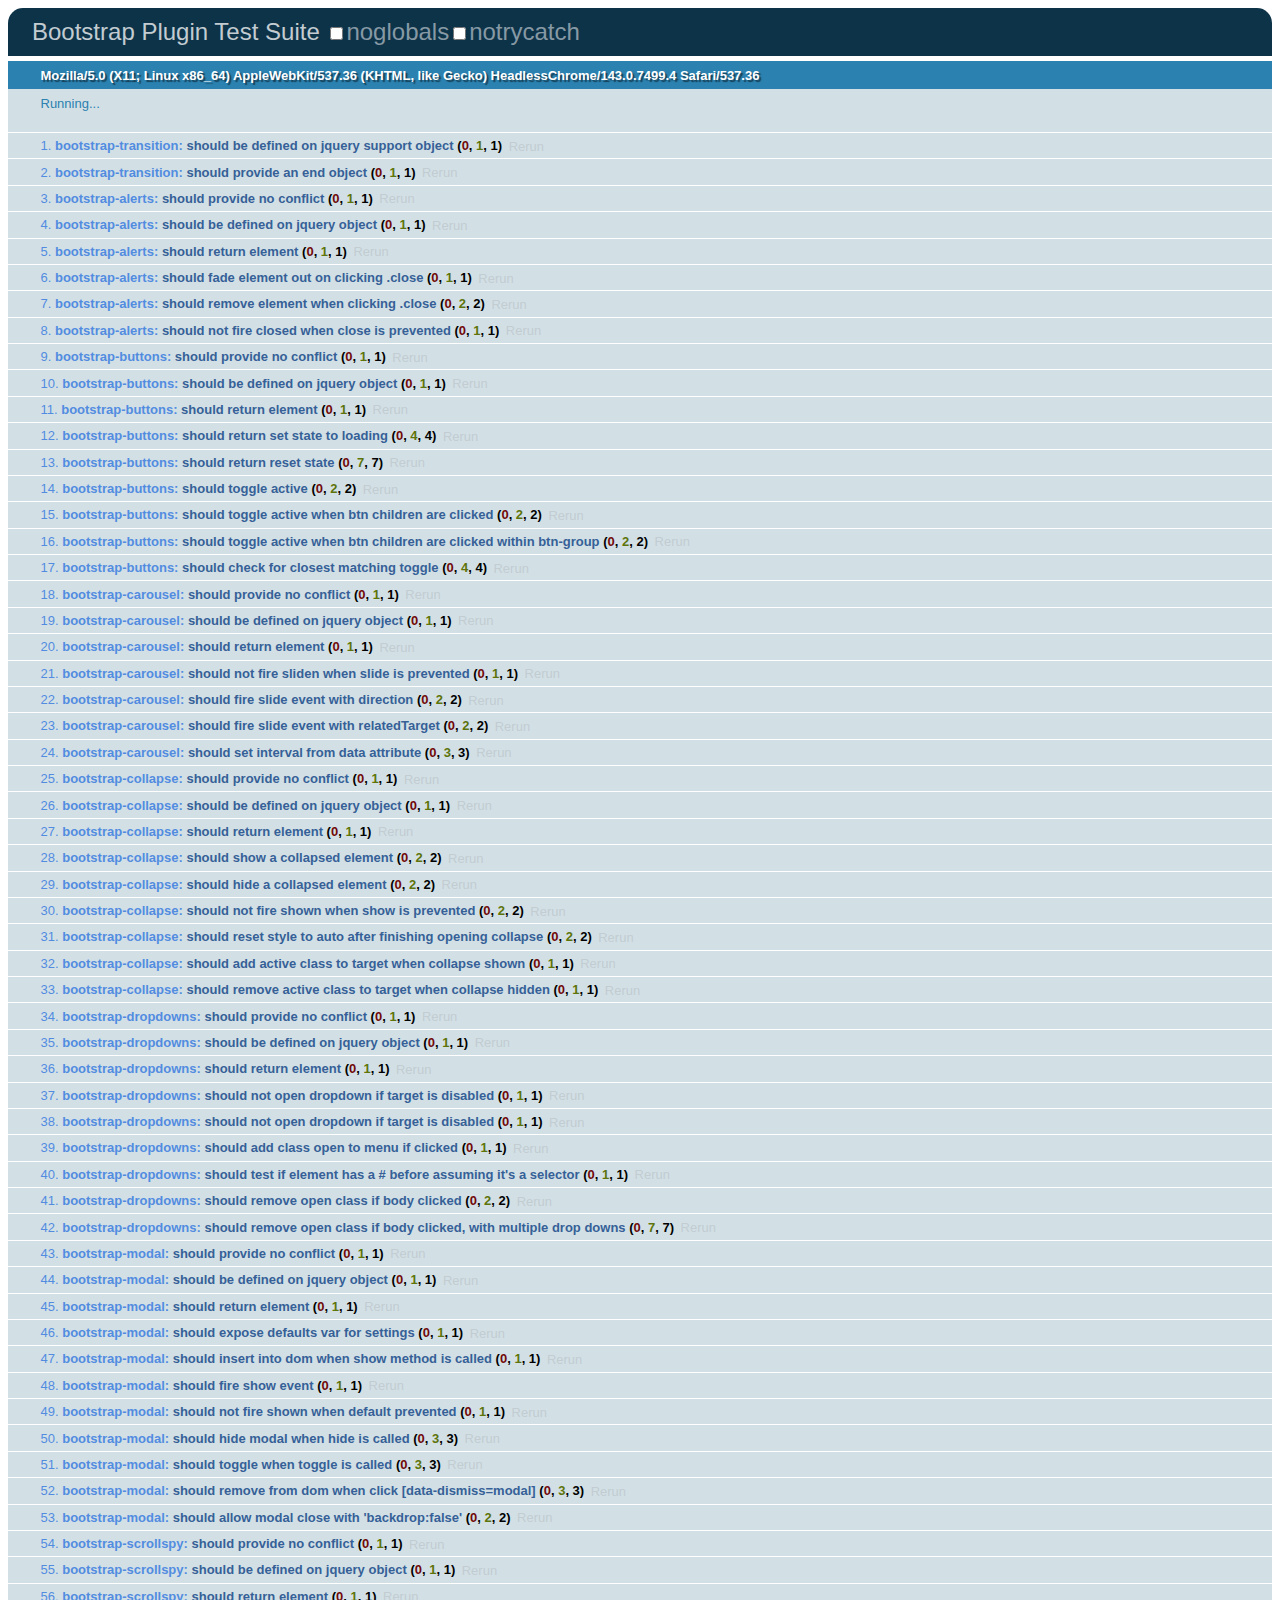
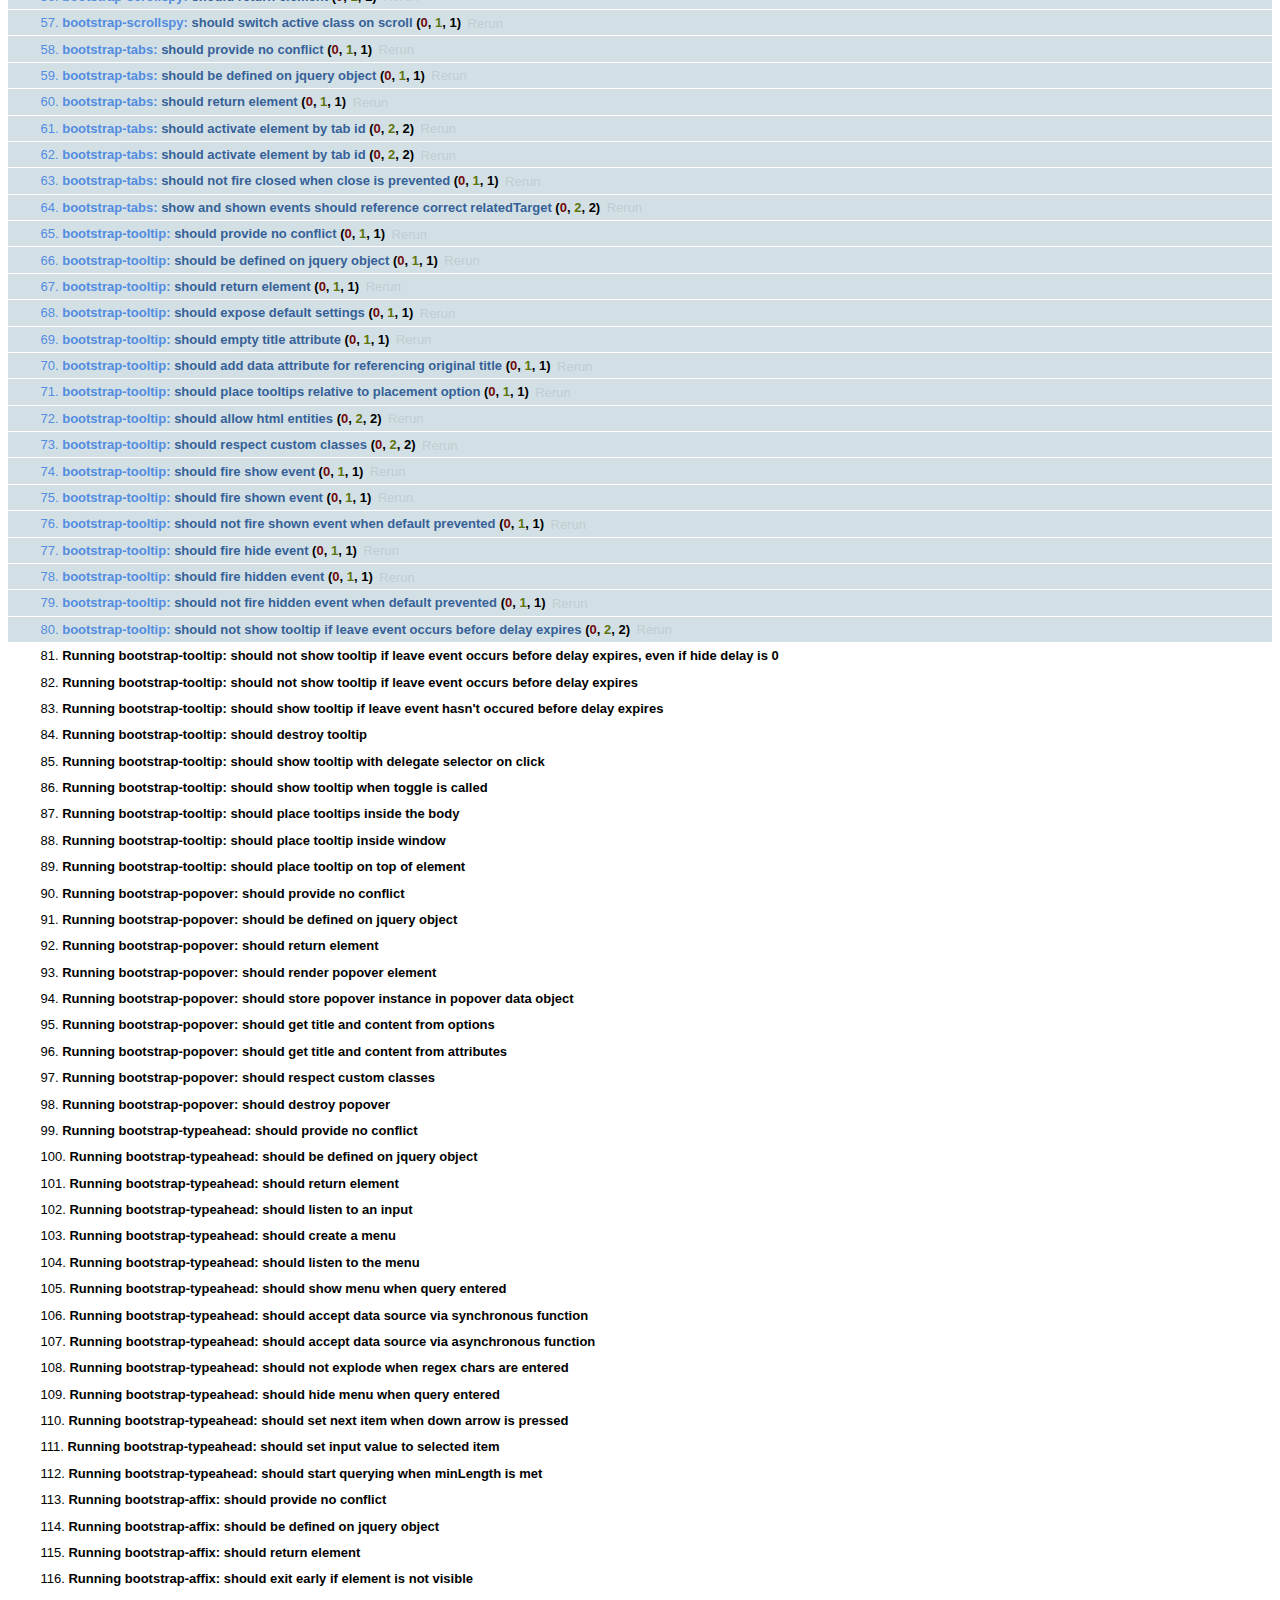
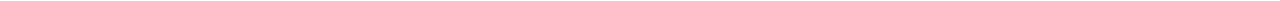
<file: public/javascripts/bootstrap/js/tests/index.html>
<!DOCTYPE HTML>
<html>
<head>
  <title>Bootstrap Plugin Test Suite</title>

  <!-- jquery -->
  <!--<script src="http://code.jquery.com/jquery-1.7.min.js"></script>-->
  <script src="vendor/jquery.js"></script>

  <!-- qunit -->
  <link rel="stylesheet" href="vendor/qunit.css" type="text/css" media="screen" />
  <script src="vendor/qunit.js"></script>

  <!-- phantomjs logging script-->
  <script src="unit/bootstrap-phantom.js"></script>

  <!--  plugin sources -->
  <script src="../../js/bootstrap-transition.js"></script>
  <script src="../../js/bootstrap-alert.js"></script>
  <script src="../../js/bootstrap-button.js"></script>
  <script src="../../js/bootstrap-carousel.js"></script>
  <script src="../../js/bootstrap-collapse.js"></script>
  <script src="../../js/bootstrap-dropdown.js"></script>
  <script src="../../js/bootstrap-modal.js"></script>
  <script src="../../js/bootstrap-scrollspy.js"></script>
  <script src="../../js/bootstrap-tab.js"></script>
  <script src="../../js/bootstrap-tooltip.js"></script>
  <script src="../../js/bootstrap-popover.js"></script>
  <script src="../../js/bootstrap-typeahead.js"></script>
  <script src="../../js/bootstrap-affix.js"></script>

  <!-- unit tests -->
  <script src="unit/bootstrap-transition.js"></script>
  <script src="unit/bootstrap-alert.js"></script>
  <script src="unit/bootstrap-button.js"></script>
  <script src="unit/bootstrap-carousel.js"></script>
  <script src="unit/bootstrap-collapse.js"></script>
  <script src="unit/bootstrap-dropdown.js"></script>
  <script src="unit/bootstrap-modal.js"></script>
  <script src="unit/bootstrap-scrollspy.js"></script>
  <script src="unit/bootstrap-tab.js"></script>
  <script src="unit/bootstrap-tooltip.js"></script>
  <script src="unit/bootstrap-popover.js"></script>
  <script src="unit/bootstrap-typeahead.js"></script>
  <script src="unit/bootstrap-affix.js"></script>
</head>
<body>
  <div>
    <h1 id="qunit-header">Bootstrap Plugin Test Suite</h1>
    <h2 id="qunit-banner"></h2>
    <h2 id="qunit-userAgent"></h2>
    <ol id="qunit-tests"></ol>
    <div id="qunit-fixture"></div>
  </div>
</body>
</html>
</file>
<file: public/javascripts/bootstrap/js/tests/vendor/qunit.css>
/**
 * QUnit - A JavaScript Unit Testing Framework
 *
 * http://docs.jquery.com/QUnit
 *
 * Copyright (c) 2012 John Resig, Jörn Zaefferer
 * Dual licensed under the MIT (MIT-LICENSE.txt)
 * or GPL (GPL-LICENSE.txt) licenses.
 */

/** Font Family and Sizes */

#qunit-tests, #qunit-header, #qunit-banner, #qunit-testrunner-toolbar, #qunit-userAgent, #qunit-testresult {
	font-family: "Helvetica Neue Light", "HelveticaNeue-Light", "Helvetica Neue", Calibri, Helvetica, Arial, sans-serif;
}

#qunit-testrunner-toolbar, #qunit-userAgent, #qunit-testresult, #qunit-tests li { font-size: small; }
#qunit-tests { font-size: smaller; }


/** Resets */

#qunit-tests, #qunit-tests ol, #qunit-header, #qunit-banner, #qunit-userAgent, #qunit-testresult {
	margin: 0;
	padding: 0;
}


/** Header */

#qunit-header {
	padding: 0.5em 0 0.5em 1em;

	color: #8699a4;
	background-color: #0d3349;

	font-size: 1.5em;
	line-height: 1em;
	font-weight: normal;

	border-radius: 15px 15px 0 0;
	-moz-border-radius: 15px 15px 0 0;
	-webkit-border-top-right-radius: 15px;
	-webkit-border-top-left-radius: 15px;
}

#qunit-header a {
	text-decoration: none;
	color: #c2ccd1;
}

#qunit-header a:hover,
#qunit-header a:focus {
	color: #fff;
}

#qunit-banner {
	height: 5px;
}

#qunit-testrunner-toolbar {
	padding: 0.5em 0 0.5em 2em;
	color: #5E740B;
	background-color: #eee;
}

#qunit-userAgent {
	padding: 0.5em 0 0.5em 2.5em;
	background-color: #2b81af;
	color: #fff;
	text-shadow: rgba(0, 0, 0, 0.5) 2px 2px 1px;
}


/** Tests: Pass/Fail */

#qunit-tests {
	list-style-position: inside;
}

#qunit-tests li {
	padding: 0.4em 0.5em 0.4em 2.5em;
	border-bottom: 1px solid #fff;
	list-style-position: inside;
}

#qunit-tests.hidepass li.pass, #qunit-tests.hidepass li.running  {
	display: none;
}

#qunit-tests li strong {
	cursor: pointer;
}

#qunit-tests li a {
	padding: 0.5em;
	color: #c2ccd1;
	text-decoration: none;
}
#qunit-tests li a:hover,
#qunit-tests li a:focus {
	color: #000;
}

#qunit-tests ol {
	margin-top: 0.5em;
	padding: 0.5em;

	background-color: #fff;

	border-radius: 15px;
	-moz-border-radius: 15px;
	-webkit-border-radius: 15px;

	box-shadow: inset 0px 2px 13px #999;
	-moz-box-shadow: inset 0px 2px 13px #999;
	-webkit-box-shadow: inset 0px 2px 13px #999;
}

#qunit-tests table {
	border-collapse: collapse;
	margin-top: .2em;
}

#qunit-tests th {
	text-align: right;
	vertical-align: top;
	padding: 0 .5em 0 0;
}

#qunit-tests td {
	vertical-align: top;
}

#qunit-tests pre {
	margin: 0;
	white-space: pre-wrap;
	word-wrap: break-word;
}

#qunit-tests del {
	background-color: #e0f2be;
	color: #374e0c;
	text-decoration: none;
}

#qunit-tests ins {
	background-color: #ffcaca;
	color: #500;
	text-decoration: none;
}

/*** Test Counts */

#qunit-tests b.counts                       { color: black; }
#qunit-tests b.passed                       { color: #5E740B; }
#qunit-tests b.failed                       { color: #710909; }

#qunit-tests li li {
	margin: 0.5em;
	padding: 0.4em 0.5em 0.4em 0.5em;
	background-color: #fff;
	border-bottom: none;
	list-style-position: inside;
}

/*** Passing Styles */

#qunit-tests li li.pass {
	color: #5E740B;
	background-color: #fff;
	border-left: 26px solid #C6E746;
}

#qunit-tests .pass                          { color: #528CE0; background-color: #D2E0E6; }
#qunit-tests .pass .test-name               { color: #366097; }

#qunit-tests .pass .test-actual,
#qunit-tests .pass .test-expected           { color: #999999; }

#qunit-banner.qunit-pass                    { background-color: #C6E746; }

/*** Failing Styles */

#qunit-tests li li.fail {
	color: #710909;
	background-color: #fff;
	border-left: 26px solid #EE5757;
	white-space: pre;
}

#qunit-tests > li:last-child {
	border-radius: 0 0 15px 15px;
	-moz-border-radius: 0 0 15px 15px;
	-webkit-border-bottom-right-radius: 15px;
	-webkit-border-bottom-left-radius: 15px;
}

#qunit-tests .fail                          { color: #000000; background-color: #EE5757; }
#qunit-tests .fail .test-name,
#qunit-tests .fail .module-name             { color: #000000; }

#qunit-tests .fail .test-actual             { color: #EE5757; }
#qunit-tests .fail .test-expected           { color: green;   }

#qunit-banner.qunit-fail                    { background-color: #EE5757; }


/** Result */

#qunit-testresult {
	padding: 0.5em 0.5em 0.5em 2.5em;

	color: #2b81af;
	background-color: #D2E0E6;

	border-bottom: 1px solid white;
}

/** Fixture */

#qunit-fixture {
	position: absolute;
	top: -10000px;
	left: -10000px;
}

/** Runoff */

#qunit-fixture {
  display:none;
}
</file>
